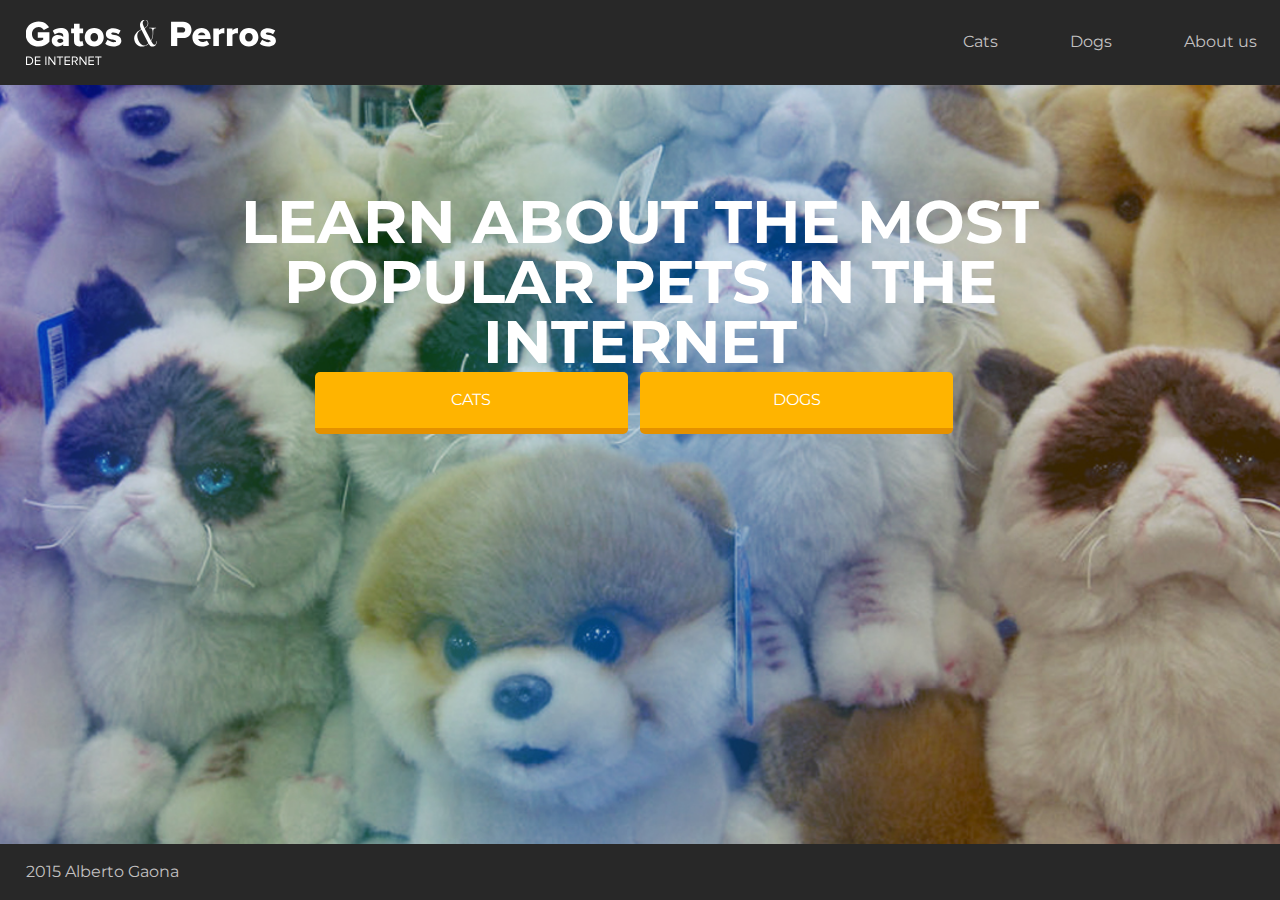
<file: HTML/index.html>
<!DOCTYPE html>
<html>
	<head>
		<title>Cats and dogs of internet</title>
		<link rel="stylesheet" type="text/css" href="CSS/style.css"/>
		<link href="https://fonts.googleapis.com/css?family=Montserrat:400,700" rel="stylesheet" type="text/css"/>
		<meta charset="UTF-8"/>
	</head>

	<body>
		<header>
			<div class="container">
				<nav class="row between middle">

					<div class="col-4">
						<a href="index.html">
							<img src="assets/logo.svg"/>
						</a>
					</div>

					<div class="col-3 end">
						<ul class="row between">
							<li class="col">
								<a href="pages/cats.html" class="layout_a">Cats</a>
							</li>
							<li class="col">
								<a href="dogs.html" class="layout_a">Dogs</a>
							</li>
							<li class="col">
								<a href="about.html" class="layout_a">About us</a>
							</li>
						</ul>
					</div>
				</nav>
			</div>			
		</header>

		<section class="home full-height">
			<div class="container full-height">
				<div class="row center">
					<h1 class="col-10">Learn about the most popular pets in the Internet</h1>

					<div class = "col-3 button">
						<a href="cats.html" class="button_a"> Cats </a>
					</div>

					<div class = "col-3 button">
						<a href="dogs.html" class="button_a"> Dogs </a>
					</div>
				</div>
			</div>
 		</section>

 		<footer>
 			<div class="container">
 				<div class="row">
 					<div class="col-12">
 						2015 <a class="layout_a" href="http://github.com/betogaona7" target="_blank">Alberto Gaona</a>
 					</div>
 				</div>
 			</div>
 		</footer>
	</body>

</html>
</file>
<file: HTML/CSS/style.css>
@import url('reset.css');

@import url('grid.css');

@import url('sections.css');
@import url('figures.css');
@import url('fonts.css');
@import url('Layout.css');


html, body{
	color: #282828;
	/*Utiliza el 100% del espacio que tengo disponible en el navegador*/
	height: 100%;
	font-family: 'Montserrat',sans-serif;
}
</file>
